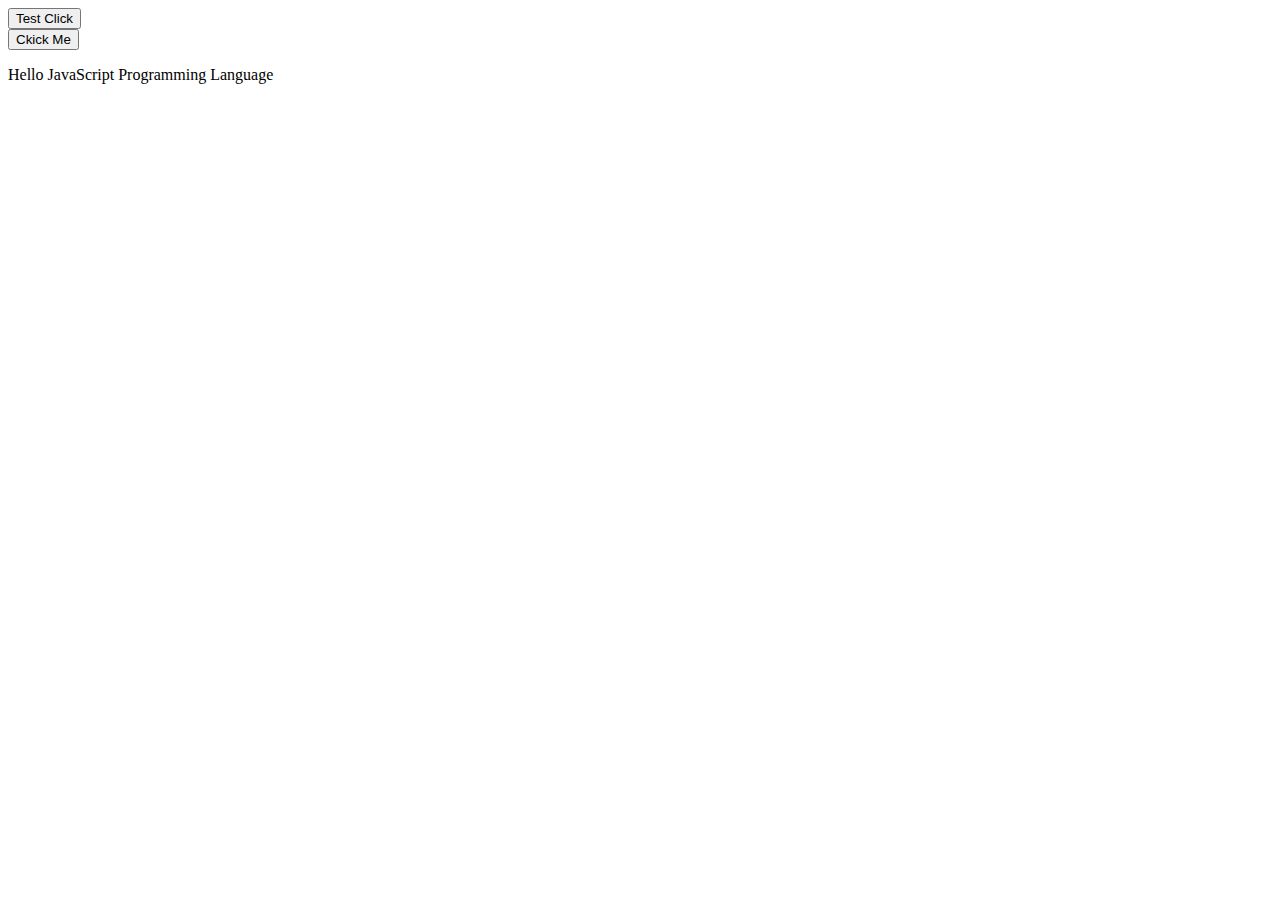
<file: index.html>
<!DOCTYPE html>
<html lang="en">
<head>
    <meta charset="utf-8">
    <title>JS101</title>
    <script src="js10.js"></script>
</head>
<body>
    <form>
        <input type="button" value="Test Click" onclick="msg()">
    </form>
    <button type="button" onclick="dataDate()"> Ckick Me</button>
    <p id="demo"></p>
    <script>
        document.write("Hello JavaScript Programming Language")
        // alert("Hello JavaScript")
    </script>
</body>
</html>
</file>
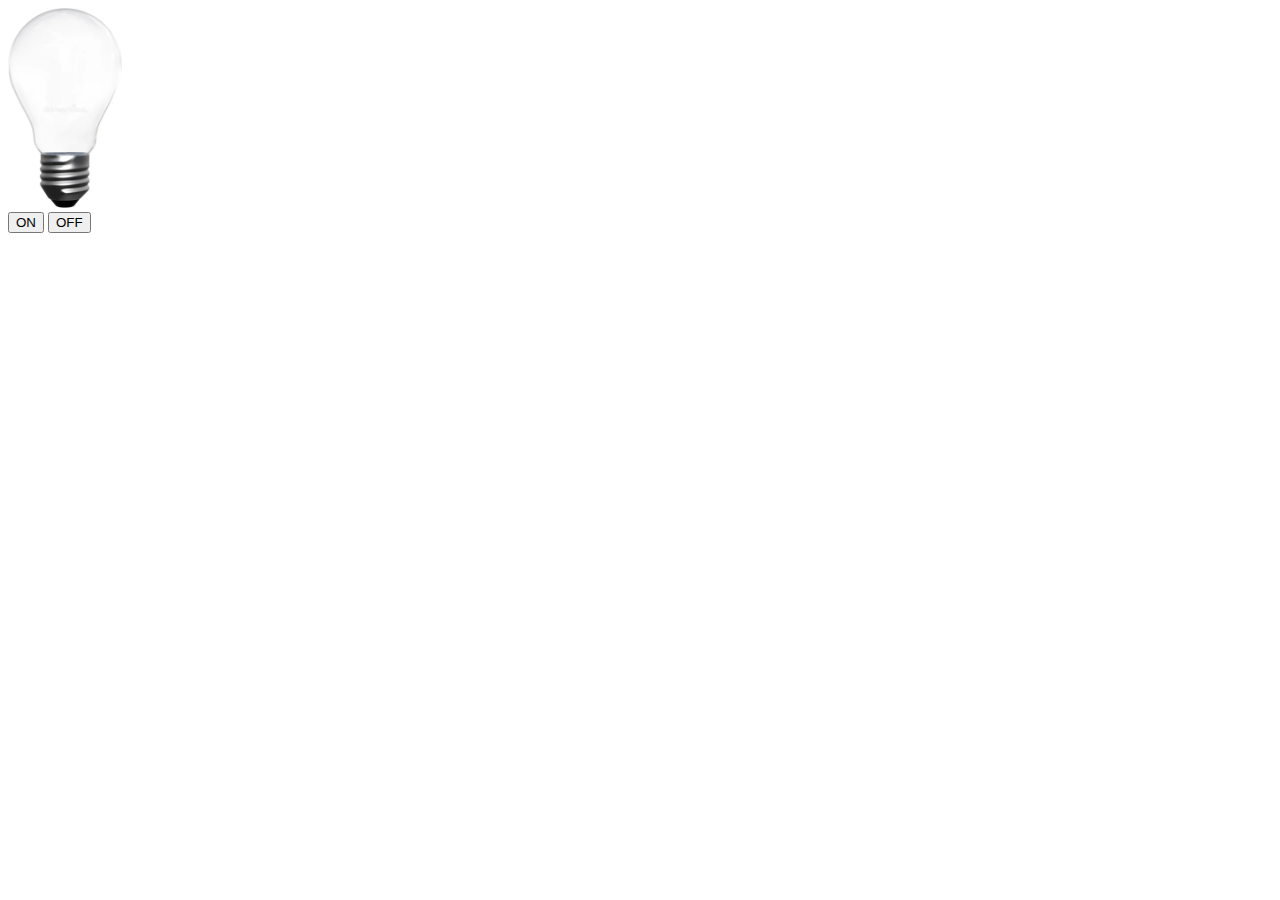
<file: lamp.html>
<!DOCTYPE html>
<html lang="en">

<head>
    <meta charset="utf-8">
    <title>JS102</title>
    <style src="style.css"></style>
</head>

<body>
    <div class="lamp">
        <img id="img" src="light_off.png" height="200px" alt="">
        <br />
        <button type="button" onclick="switch_on()">ON</button>
        <button type="button" onclick="switch_off()">OFF</button>
    </div>

    <script src="lamp.js"></script>
</body>

</html>
</file>
